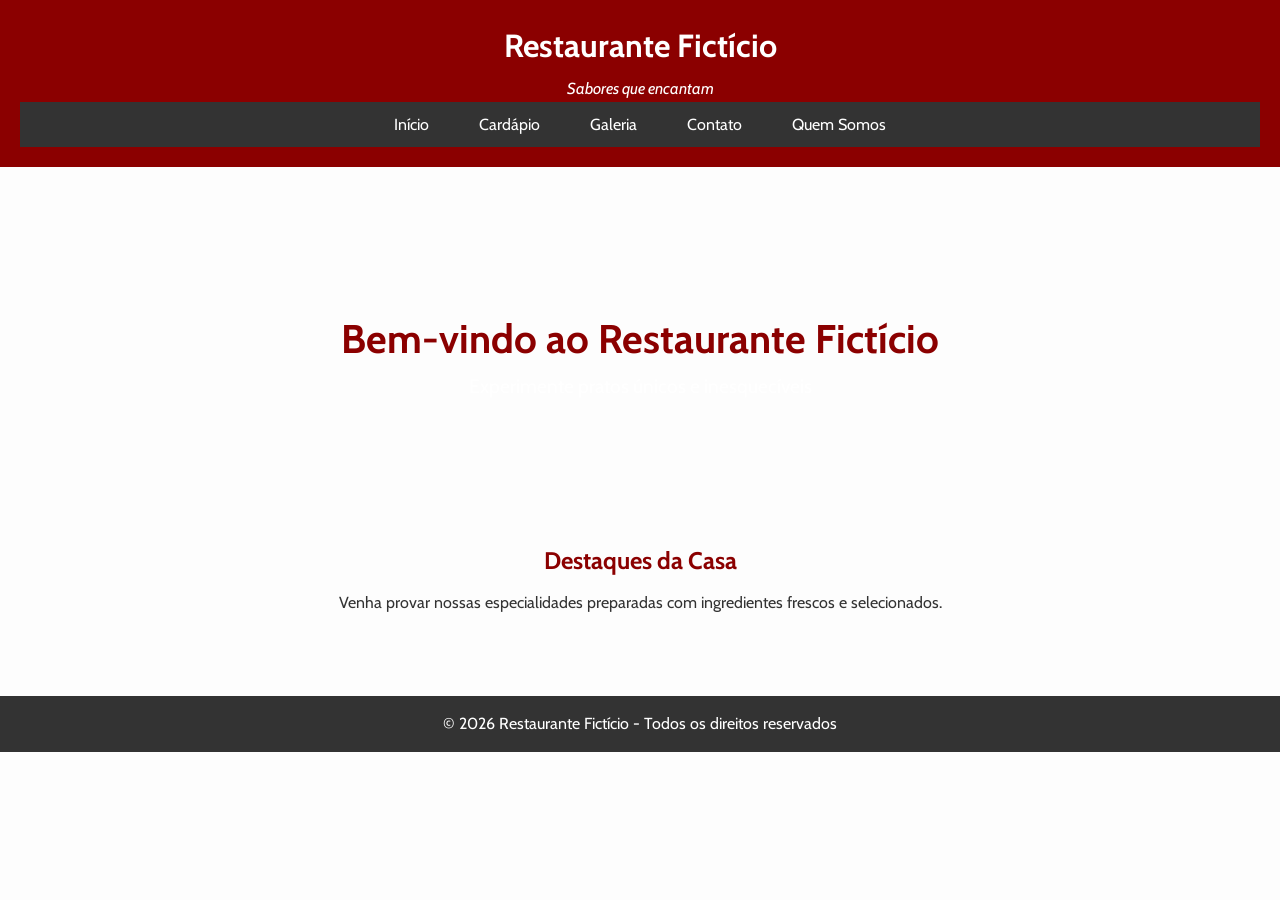
<file: index.html>
<!DOCTYPE html>
<html lang="pt-BR">
<head>
  <meta charset="UTF-8">
  <meta name="viewport" content="width=device-width, initial-scale=1.0">
  <title>Restaurante Fictício</title>
  <link rel="stylesheet" href="style.css">
</head>
<body>
  <header>
    <h1>Restaurante Fictício</h1>
    <p>Sabores que encantam</p>
    <nav>
      <ul>
        <li><a href="index.html">Início</a></li>
        <li><a href="cardapio.html">Cardápio</a></li>
        <li><a href="galeria.html">Galeria</a></li>
        <li><a href="contato.html">Contato</a></li>
        <li><a href="quemsomos.html">Quem Somos</a></li>
      </ul>
    </nav>
  </header>

  <main>
    <section class="bemvindo">
      <h2>Bem-vindo ao Restaurante Fictício</h2>
      <p>Experimente pratos únicos e inesquecíveis</p>
    </section>

    <section>
      <h2>Destaques da Casa</h2>
      <p>Venha provar nossas especialidades preparadas com ingredientes frescos e selecionados.</p>
    </section>
  </main>

  <footer>
    <p>&copy; 2026 Restaurante Fictício - Todos os direitos reservados</p>
  </footer>
</body>
</html>
</file>
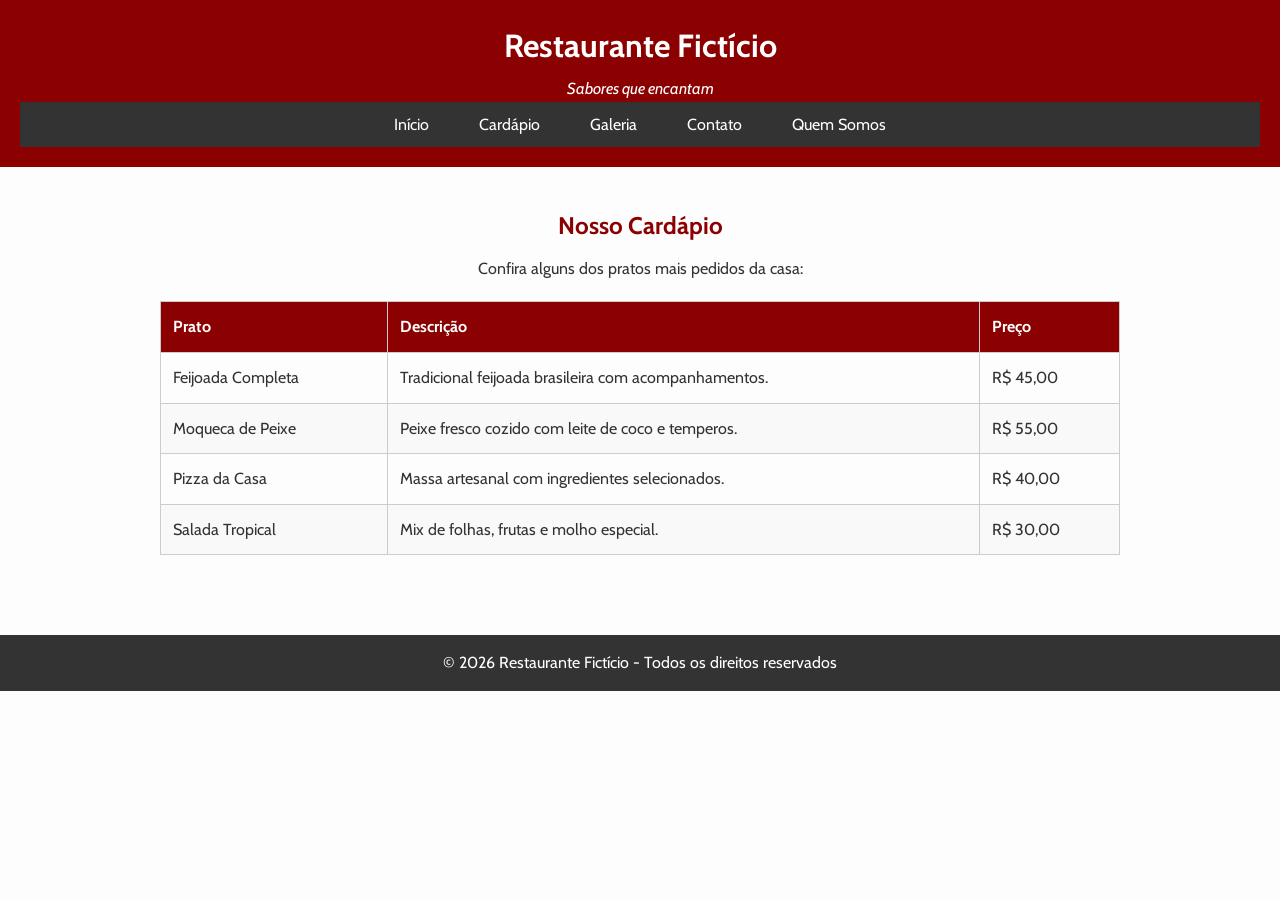
<file: cardapio.html>
<!DOCTYPE html>
<html lang="pt-BR">
<head>
  <meta charset="UTF-8">
  <meta name="viewport" content="width=device-width, initial-scale=1.0">
  <title>Cardápio - Restaurante Fictício</title>
  <link rel="stylesheet" href="style.css">
</head>
<body>
  <header>
    <h1>Restaurante Fictício</h1>
    <p>Sabores que encantam</p>
    <nav>
      <ul>
        <li><a href="index.html">Início</a></li>
        <li><a href="cardapio.html">Cardápio</a></li>
        <li><a href="galeria.html">Galeria</a></li>
        <li><a href="contato.html">Contato</a></li>
        <li><a href="quemsomos.html">Quem Somos</a></li>
      </ul>
    </nav>
  </header>

  <main>
    <section>
      <h2>Nosso Cardápio</h2>
      <p>Confira alguns dos pratos mais pedidos da casa:</p>

      <table>
        <thead>
          <tr>
            <th>Prato</th>
            <th>Descrição</th>
            <th>Preço</th>
          </tr>
        </thead>
        <tbody>
          <tr>
            <td>Feijoada Completa</td>
            <td>Tradicional feijoada brasileira com acompanhamentos.</td>
            <td>R$ 45,00</td>
          </tr>
          <tr>
            <td>Moqueca de Peixe</td>
            <td>Peixe fresco cozido com leite de coco e temperos.</td>
            <td>R$ 55,00</td>
          </tr>
          <tr>
            <td>Pizza da Casa</td>
            <td>Massa artesanal com ingredientes selecionados.</td>
            <td>R$ 40,00</td>
          </tr>
          <tr>
            <td>Salada Tropical</td>
            <td>Mix de folhas, frutas e molho especial.</td>
            <td>R$ 30,00</td>
          </tr>
        </tbody>
      </table>
    </section>
  </main>

  <footer>
    <p>&copy; 2026 Restaurante Fictício - Todos os direitos reservados</p>
  </footer>
</body>
</html>
</file>
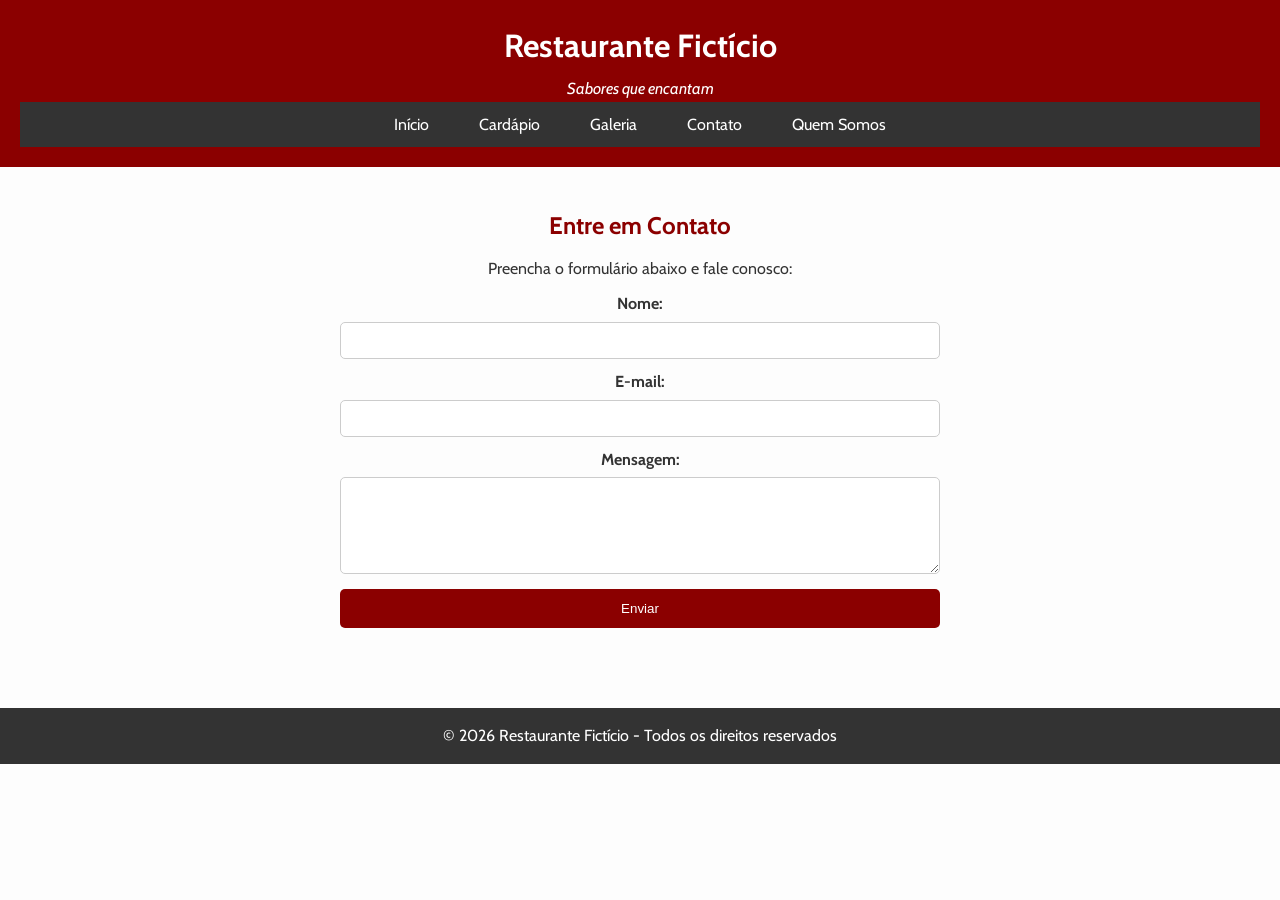
<file: contato.html>
<!DOCTYPE html>
<html lang="pt-BR">
<head>
  <meta charset="UTF-8">
  <meta name="viewport" content="width=device-width, initial-scale=1.0">
  <title>Contato - Restaurante Fictício</title>
  <link rel="stylesheet" href="style.css">
</head>
<body>
  <header>
    <h1>Restaurante Fictício</h1>
    <p>Sabores que encantam</p>
    <nav>
      <ul>
        <li><a href="index.html">Início</a></li>
        <li><a href="cardapio.html">Cardápio</a></li>
        <li><a href="galeria.html">Galeria</a></li>
        <li><a href="contato.html">Contato</a></li>
        <li><a href="quemsomos.html">Quem Somos</a></li>
      </ul>
    </nav>
  </header>

  <main>
    <section>
      <h2>Entre em Contato</h2>
      <p>Preencha o formulário abaixo e fale conosco:</p>

      <form action="#" method="post" class="form-contato">
        <label for="nome">Nome:</label>
        <input type="text" id="nome" name="nome" required>

        <label for="email">E-mail:</label>
        <input type="email" id="email" name="email" required>

        <label for="mensagem">Mensagem:</label>
        <textarea id="mensagem" name="mensagem" rows="5" required></textarea>

        <button type="submit">Enviar</button>
      </form>
    </section>
  </main>

  <footer>
    <p>&copy; 2026 Restaurante Fictício - Todos os direitos reservados</p>
  </footer>
</body>
</html>
</file>
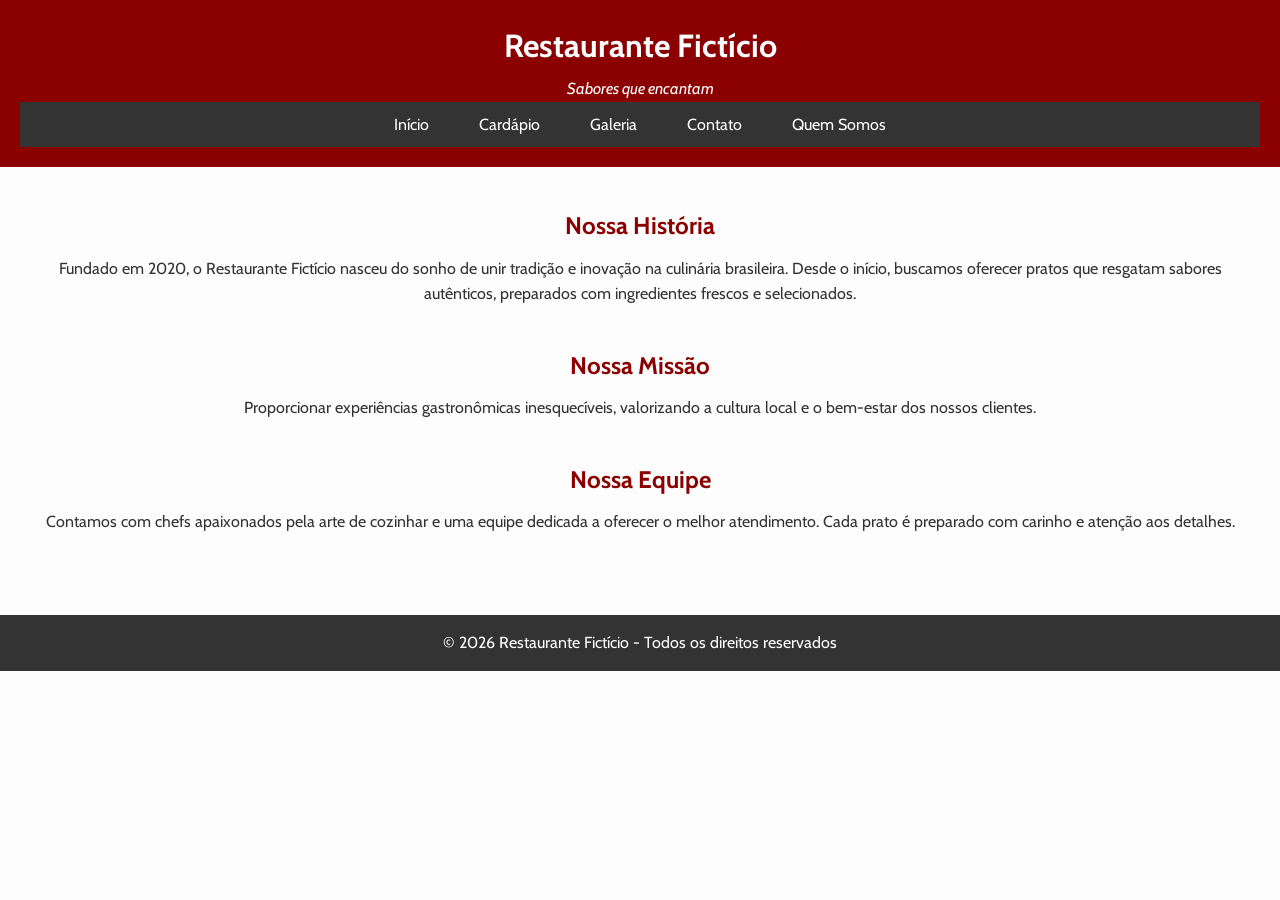
<file: quemsomos.html>
<!DOCTYPE html>
<html lang="pt-BR">
<head>
  <meta charset="UTF-8">
  <meta name="viewport" content="width=device-width, initial-scale=1.0">
  <title>Quem Somos - Restaurante Fictício</title>
  <link rel="stylesheet" href="style.css">
</head>
<body>
  <header>
    <h1>Restaurante Fictício</h1>
    <p>Sabores que encantam</p>
    <nav>
      <ul>
        <li><a href="index.html">Início</a></li>
        <li><a href="cardapio.html">Cardápio</a></li>
        <li><a href="galeria.html">Galeria</a></li>
        <li><a href="contato.html">Contato</a></li>
        <li><a href="quemsomos.html">Quem Somos</a></li>
      </ul>
    </nav>
  </header>

  <main>
    <section>
      <h2>Nossa História</h2>
      <p>
        Fundado em 2020, o Restaurante Fictício nasceu do sonho de unir tradição e inovação na culinária brasileira. 
        Desde o início, buscamos oferecer pratos que resgatam sabores autênticos, preparados com ingredientes frescos e selecionados.
      </p>
    </section>

    <section>
      <h2>Nossa Missão</h2>
      <p>
        Proporcionar experiências gastronômicas inesquecíveis, valorizando a cultura local e o bem-estar dos nossos clientes.
      </p>
    </section>

    <section>
      <h2>Nossa Equipe</h2>
      <p>
        Contamos com chefs apaixonados pela arte de cozinhar e uma equipe dedicada a oferecer o melhor atendimento. 
        Cada prato é preparado com carinho e atenção aos detalhes.
      </p>
    </section>
  </main>

  <footer>
    <p>&copy; 2026 Restaurante Fictício - Todos os direitos reservados</p>
  </footer>
</body>
</html>
</file>
<file: style.css>
/* Importando fonte Cabin do Google Fonts */
@import url('https://fonts.googleapis.com/css2?family=Cabin:ital,wght@0,400..700;1,400..700&display=swap');

/* Reset básico */
* {
    margin: 0;
    padding: 0;
    box-sizing: border-box;
}

/* Configuração global */
body {
    font-family: 'Cabin', sans-serif;
    background-color: #fdfdfd;
    color: #333;
    line-height: 1.6;
}

/* Cabeçalho */
header {
    background-color: #8B0000;
    color: white;
    padding: 20px;
    text-align: center;
}

header h1 {
    margin: 0;
    font-weight: 700;
}

header p {
    margin-top: 5px;
    font-style: italic;
}

/* Navegação */
nav {
    background-color: #333;
}

nav ul {
    list-style: none;
    display: flex;
    justify-content: center;
    padding: 0;
}

nav ul li {
    margin: 0 15px;
}

nav ul li a {
    color: white;
    text-decoration: none;
    padding: 10px;
    display: block;
    transition: background-color 0.3s;
}

nav ul li a:hover {
    background-color: #555;
    border-radius: 5px;
}

.bemvindo {
    background: url('https://picsum.photos/1200/400?food') no-repeat center center;
    background-size: cover;
    color: white;
    text-align: center;
    padding: 100px 20px;
}

.bemvindo h2 {
    font-size: 2.5em;
    margin: 0;
}

.bemvindo p {
    font-size: 1.2em;
}

/* Conteúdo principal */
main {
    padding: 40px;
}

main section {
    margin-bottom: 40px;
    text-align: center;
}

main section h2 {
    color: #8B0000;
    margin-bottom: 10px;
}

/* Tabelas (Cardápio) */
table {
    width: 80%;
    margin: 20px auto;
    border-collapse: collapse;
}

table th, table td {
    border: 1px solid #ccc;
    padding: 12px;
    text-align: left;
}

table th {
    background-color: #8B0000;
    color: white;
}

table tr:nth-child(even) {
    background-color: #f9f9f9;
}

/* Galeria */
.galeria {
    display: grid;
    grid-template-columns: repeat(auto-fit, minmax(250px, 1fr));
    gap: 20px;
    padding: 20px;
}

.galeria img {
    width: 100%;
    height: auto;
    border-radius: 8px;
    transition: transform 0.3s;
}

.galeria img:hover {
    transform: scale(1.05);
}

/* Formulário de contato */
.form-contato {
    width: 80%;
    max-width: 600px;
    margin: 0 auto;
    display: flex;
    flex-direction: column;
}

.form-contato label {
    margin-top: 10px;
    font-weight: bold;
}

.form-contato input,
.form-contato textarea {
    padding: 10px;
    margin-top: 5px;
    border: 1px solid #ccc;
    border-radius: 5px;
}

.form-contato button {
    margin-top: 15px;
    padding: 12px;
    background-color: #8B0000;
    color: white;
    border: none;
    border-radius: 5px;
    cursor: pointer;
}

.form-contato button:hover {
    background-color: #a52a2a;
}

/* Rodapé */
footer {
    background-color: #333;
    color: white;
    text-align: center;
    padding: 15px;
}
</file>
